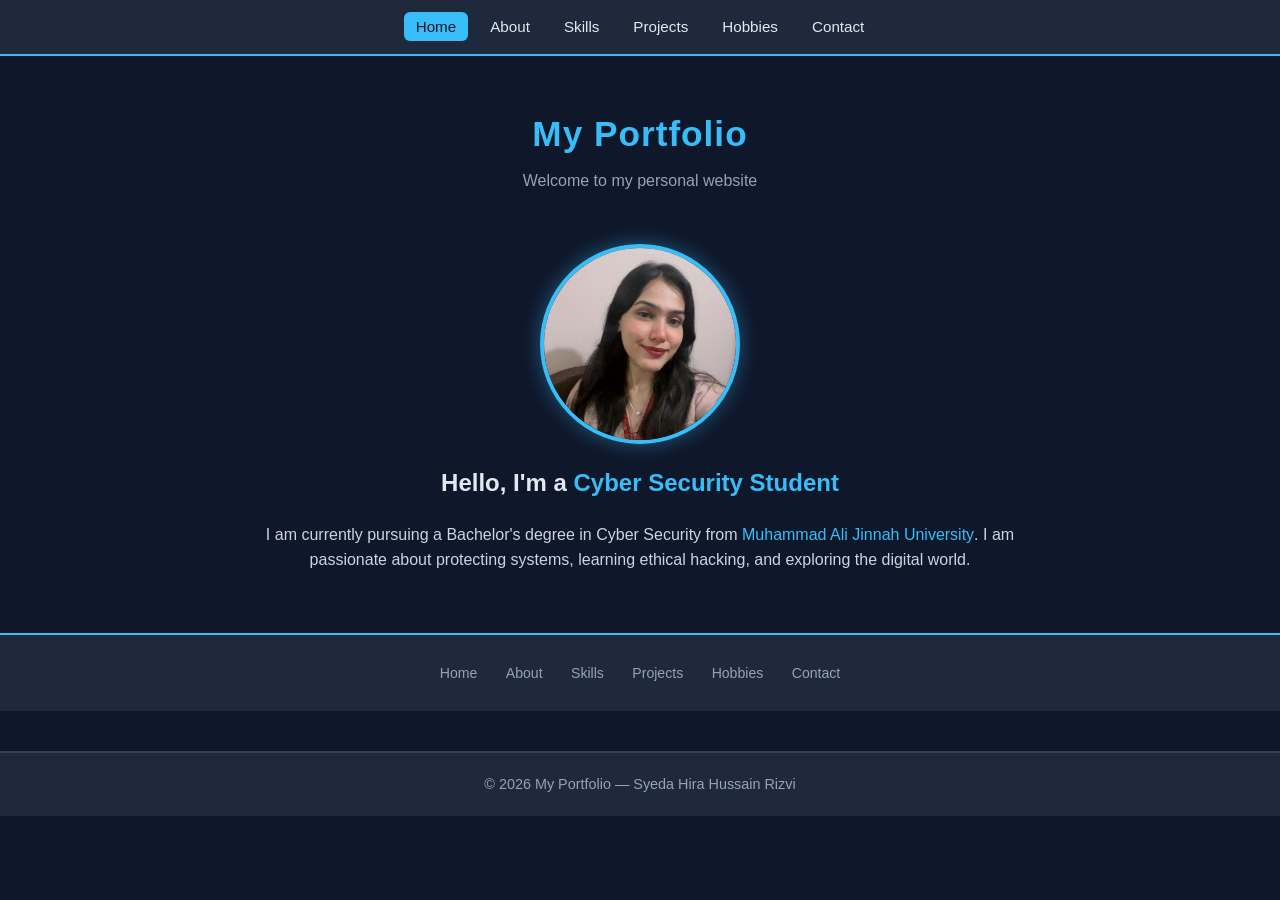
<file: index.html>
<!DOCTYPE html>
<html lang="en">
<head>
    <meta charset="UTF-8">
    <meta name="viewport" content="width=device-width, initial-scale=1.0">
    <title>My Portfolio | Home</title>
    <link rel="stylesheet" href="style.css">
</head>
<body>
<nav id="top-nav">
    <ul>
        <li><a href="index.html" class="active">Home</a></li>
        <li><a href="about.html">About</a></li>
        <li><a href="skills.html">Skills</a></li>
        <li><a href="project.html">Projects</a></li>
        <li><a href="hobbies.html">Hobbies</a></li>
        <li><a href="contact.html">Contact</a></li>
    </ul>
</nav>
<header id="hero">
    <h1>My Portfolio</h1>
    <p>Welcome to my personal website</p>
</header>
<main class="page-main" style="text-align:center;">
    <a href="https://www.linkedin.com/in/syeda-hira-hussain-rizvi-22503b3b4" target="_blank">
        <img src="image/image.png" class="profile-pic" alt="Profile Picture">
    </a>
    <h2>Hello, I'm a <span class="highlight">Cyber Security Student</span></h2>
    <div id="about-text">
        <p>
            I am currently pursuing a Bachelor's degree in Cyber Security from
            <a href="https://jinnah.edu/" target="_blank" class="uni-link">Muhammad Ali Jinnah University</a>.
            I am passionate about protecting systems, learning ethical hacking, and exploring the digital world.
        </p>
    </div>
</main>
<nav id="bottom-nav">
    <a href="index.html">Home</a>
    <a href="about.html">About</a>
    <a href="skills.html">Skills</a>
    <a href="project.html">Projects</a>
    <a href="hobbies.html">Hobbies</a>
    <a href="contact.html">Contact</a>
</nav>
<footer>
    <p>© 2026 My Portfolio — Syeda Hira Hussain Rizvi</p>
</footer>
</body>
</html>
</file>
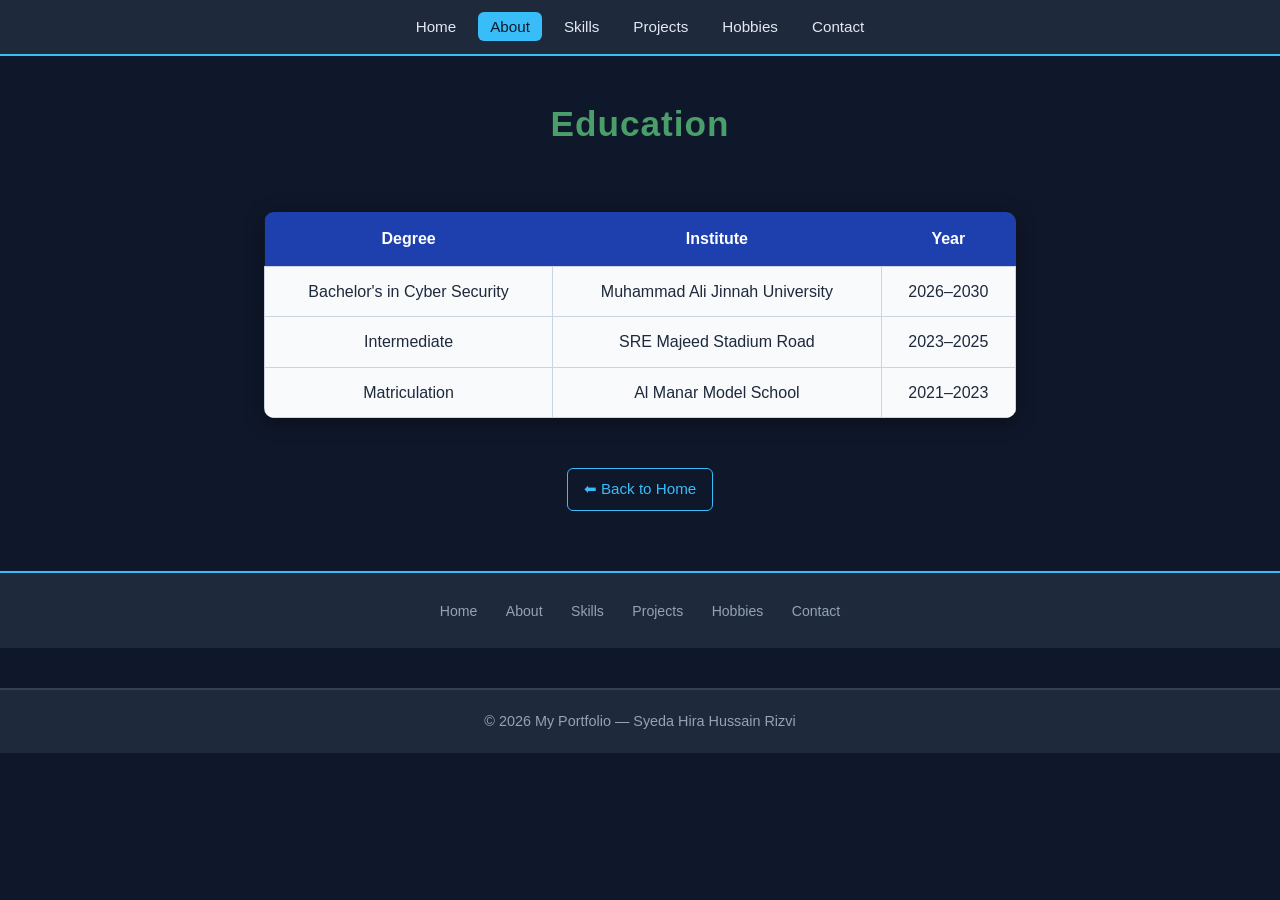
<file: about.html>
<!DOCTYPE html>
<html lang="en">
<head>
    <meta charset="UTF-8">
    <meta name="viewport" content="width=device-width, initial-scale=1.0">
    <title>My Portfolio | About</title>
    <link rel="stylesheet" href="style.css">
</head>
<body>
<nav id="top-nav">
    <ul>
        <li><a href="index.html">Home</a></li>
        <li><a href="about.html" class="active">About</a></li>
        <li><a href="skills.html">Skills</a></li>
        <li><a href="project.html">Projects</a></li>
        <li><a href="hobbies.html">Hobbies</a></li>
        <li><a href="contact.html">Contact</a></li>
    </ul>
</nav>
<header id="page-title">
    <h1 class="accent-green">Education</h1>
</header>
<main class="page-main">
    <table>
        <tr>
            <th>Degree</th>
            <th>Institute</th>
            <th>Year</th>
        </tr>
        <tr>
            <td>Bachelor's in Cyber Security</td>
            <td>Muhammad Ali Jinnah University</td>
            <td>2026–2030</td>
        </tr>
        <tr>
            <td>Intermediate</td>
            <td>SRE Majeed Stadium Road</td>
            <td>2023–2025</td>
        </tr>
        <tr>
            <td>Matriculation</td>
            <td>Al Manar Model School</td>
            <td>2021–2023</td>
        </tr>
    </table>
    <div style="text-align:center; margin-top:20px;">
        <a href="index.html" class="back-link">⬅ Back to Home</a>
    </div>
</main>
<nav id="bottom-nav">
    <a href="index.html">Home</a>
    <a href="about.html">About</a>
    <a href="skills.html">Skills</a>
    <a href="project.html">Projects</a>
    <a href="hobbies.html">Hobbies</a>
    <a href="contact.html">Contact</a>
</nav>
<footer>
    <p>© 2026 My Portfolio — Syeda Hira Hussain Rizvi</p>
</footer>
</body>
</html>
</file>
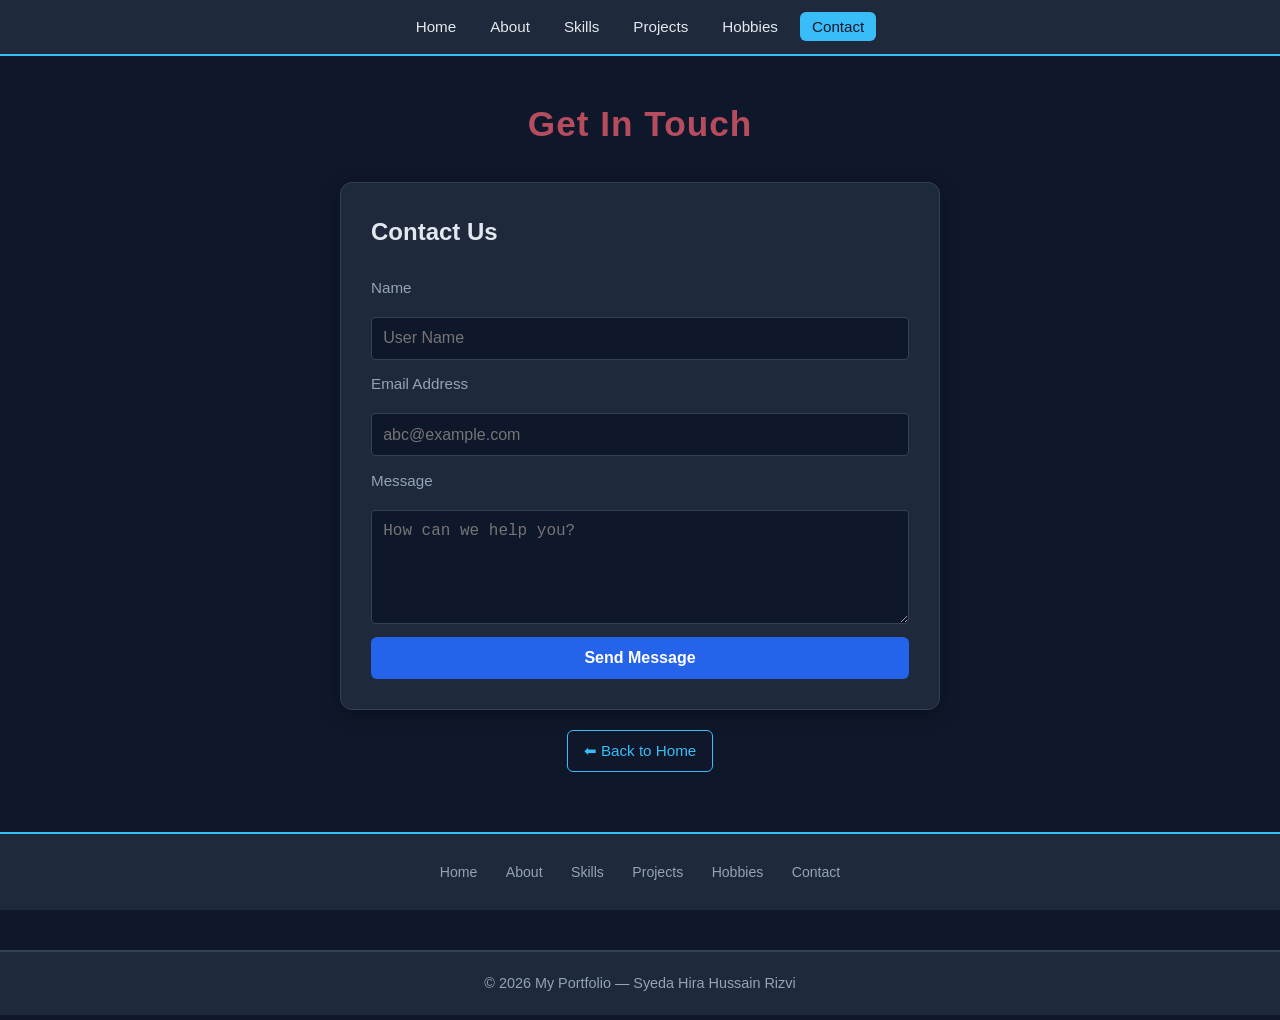
<file: contact.html>
<!DOCTYPE html>
<html lang="en">
<head>
    <meta charset="UTF-8">
    <meta name="viewport" content="width=device-width, initial-scale=1.0">
    <title>My Portfolio | Contact</title>
    <link rel="stylesheet" href="style.css">
</head>
<body>
<nav id="top-nav">
    <ul>
        <li><a href="index.html">Home</a></li>
        <li><a href="about.html">About</a></li>
        <li><a href="skills.html">Skills</a></li>
        <li><a href="project.html">Projects</a></li>
        <li><a href="hobbies.html">Hobbies</a></li>
        <li><a href="contact.html" class="active">Contact</a></li>
    </ul>
</nav>
<header id="page-title">
    <h1 class="accent-red">Get In Touch</h1>
</header>
<main class="page-main">
    <form class="contact-form" action="https://formsubmit.co/pc737.hira@gmail.com" method="POST">
        <h2 class="form-heading">Contact Us</h2>

        <label for="name">Name</label>
        <input type="text" id="name" name="name" placeholder="User Name" required>

        <label for="email">Email Address</label>
        <input type="email" id="email" name="email" placeholder="abc@example.com" required>

        <label for="message">Message</label>
        <textarea id="message" name="message" rows="5" placeholder="How can we help you?"></textarea>

        <button type="submit" class="submit-btn-full">Send Message</button>
    </form>

    <div style="text-align:center;">
        <a href="index.html" class="back-link">⬅ Back to Home</a>
    </div>
</main>
<nav id="bottom-nav">
    <a href="index.html">Home</a>
    <a href="about.html">About</a>
    <a href="skills.html">Skills</a>
    <a href="project.html">Projects</a>
    <a href="hobbies.html">Hobbies</a>
    <a href="contact.html">Contact</a>
</nav>
<footer>
    <p>© 2026 My Portfolio — Syeda Hira Hussain Rizvi</p>
</footer>
</body>
</html>
</file>
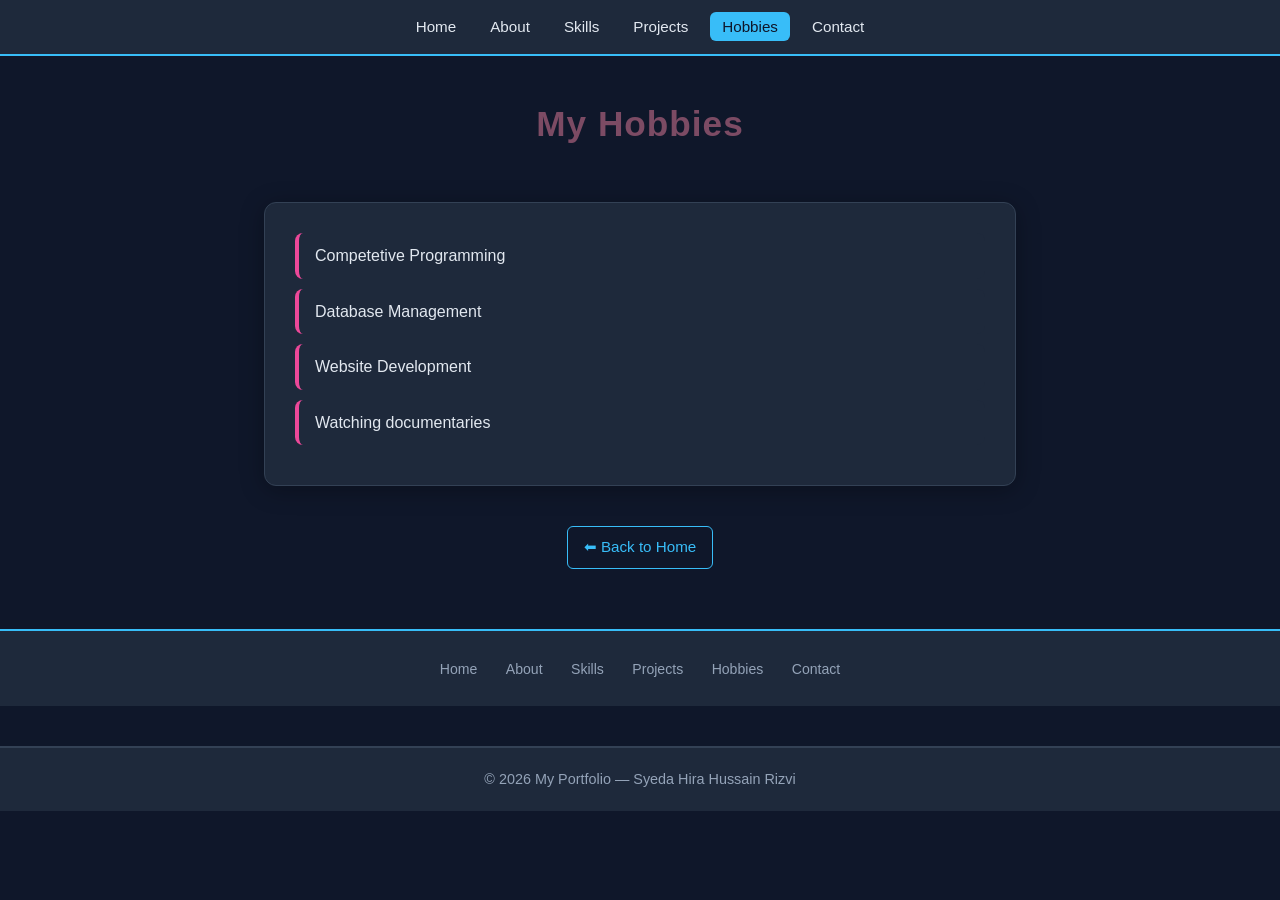
<file: hobbies.html>
<!DOCTYPE html>
<html lang="en">
<head>
    <meta charset="UTF-8">
    <meta name="viewport" content="width=device-width, initial-scale=1.0">
    <title>My Portfolio | Hobbies</title>
    <link rel="stylesheet" href="style.css">
</head>
<body>
<nav id="top-nav">
    <ul>
        <li><a href="index.html">Home</a></li>
        <li><a href="about.html">About</a></li>
        <li><a href="skills.html">Skills</a></li>
        <li><a href="project.html">Projects</a></li>
        <li><a href="hobbies.html" class="active">Hobbies</a></li>
        <li><a href="contact.html">Contact</a></li>
    </ul>
</nav>
<header id="page-title">
    <h1 class="accent-pink">My Hobbies</h1>
</header>
<main class="page-main">
    <div class="section-card">
        <ul class="hobby-list">
            <li>Competetive Programming</li>
            <li>Database Management</li>
            <li>Website Development</li>
            <li> Watching documentaries</li>
        </ul>
    </div>
    <div style="text-align:center;">
        <a href="index.html" class="back-link">⬅ Back to Home</a>
    </div>
</main>
<nav id="bottom-nav">
    <a href="index.html">Home</a>
    <a href="about.html">About</a>
    <a href="skills.html">Skills</a>
    <a href="project.html">Projects</a>
    <a href="hobbies.html">Hobbies</a>
    <a href="contact.html">Contact</a>
</nav>
<footer>
    <p>© 2026 My Portfolio — Syeda Hira Hussain Rizvi</p>
</footer>
</body>
</html>
</file>
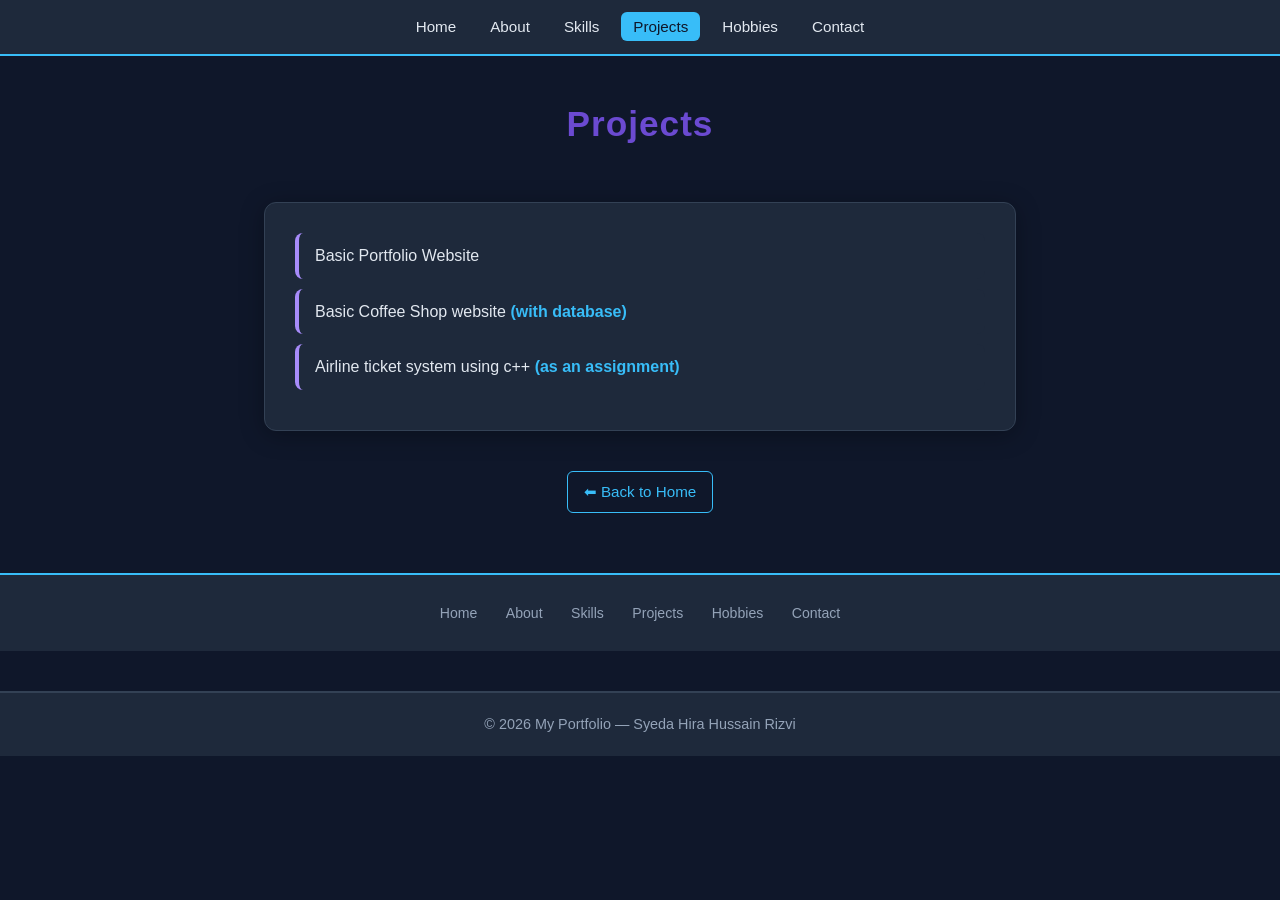
<file: project.html>
<!DOCTYPE html>
<html lang="en">
<head>
    <meta charset="UTF-8">
    <meta name="viewport" content="width=device-width, initial-scale=1.0">
    <title>My Portfolio | Projects</title>
    <link rel="stylesheet" href="style.css">
</head>
<body>
<nav id="top-nav">
    <ul>
        <li><a href="index.html">Home</a></li>
        <li><a href="about.html">About</a></li>
        <li><a href="skills.html">Skills</a></li>
        <li><a href="project.html" class="active">Projects</a></li>
        <li><a href="hobbies.html">Hobbies</a></li>
        <li><a href="contact.html">Contact</a></li>
    </ul>
</nav>
<header id="page-title">
    <h1 class="accent-purple">Projects</h1>
</header>
<main class="page-main">
    <div class="section-card">
        <ul class="project-list">
            <li> Basic Portfolio Website</li>
            <li> Basic Coffee Shop website <span class="highlight">(with database)</span></li>
            <li> Airline ticket system using c++ <span class="highlight">(as an assignment)</span></li>
        </ul>
    </div>
    <div style="text-align:center;">
        <a href="index.html" class="back-link">⬅ Back to Home</a>
    </div>
</main>
<nav id="bottom-nav">
    <a href="index.html">Home</a>
    <a href="about.html">About</a>
    <a href="skills.html">Skills</a>
    <a href="project.html">Projects</a>
    <a href="hobbies.html">Hobbies</a>
    <a href="contact.html">Contact</a>
</nav>
<footer>
    <p>© 2026 My Portfolio — Syeda Hira Hussain Rizvi</p>
</footer>
</body>
</html>
</file>
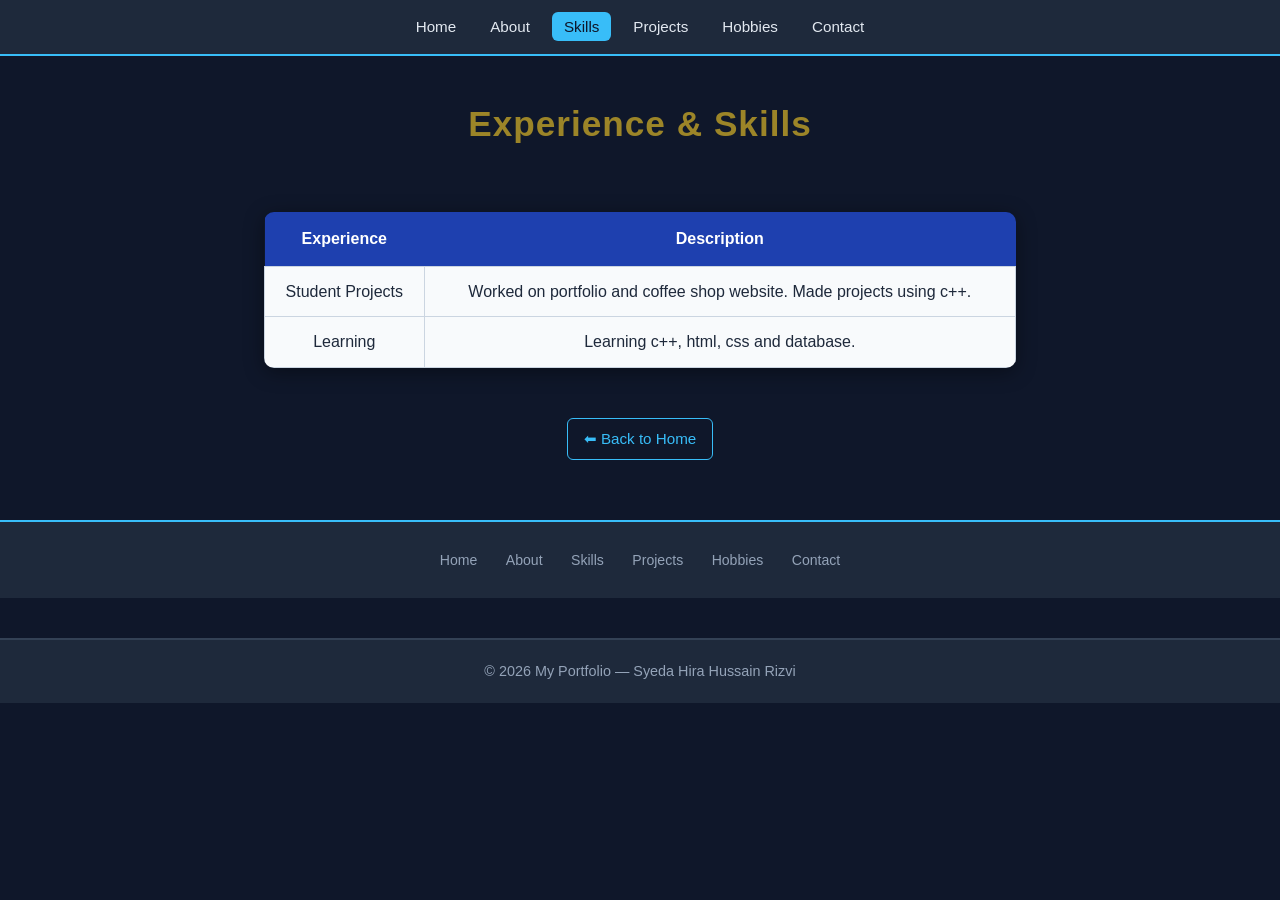
<file: skills.html>
<!DOCTYPE html>
<html lang="en">
<head>
    <meta charset="UTF-8">
    <meta name="viewport" content="width=device-width, initial-scale=1.0">
    <title>My Portfolio | Skills</title>
    <link rel="stylesheet" href="style.css">
</head>
<body>
<nav id="top-nav">
    <ul>
        <li><a href="index.html">Home</a></li>
        <li><a href="about.html">About</a></li>
        <li><a href="skills.html" class="active">Skills</a></li>
        <li><a href="project.html">Projects</a></li>
        <li><a href="hobbies.html">Hobbies</a></li>
        <li><a href="contact.html">Contact</a></li>
    </ul>
</nav>
<header id="page-title">
    <h1 class="accent-yellow">Experience &amp; Skills</h1>
</header>
<main class="page-main">
    <table>
        <tr>
            <th>Experience</th>
            <th>Description</th>
        </tr>
        <tr>
            <td>Student Projects</td>
            <td>Worked on portfolio and coffee shop website. Made projects using c++.</td>
        </tr>
        <tr>
            <td>Learning</td>
            <td>Learning c++, html, css and database.</td>
        </tr>
    </table>
    <div style="text-align:center; margin-top:20px;">
        <a href="index.html" class="back-link">⬅ Back to Home</a>
    </div>
</main>
<nav id="bottom-nav">
    <a href="index.html">Home</a>
    <a href="about.html">About</a>
    <a href="skills.html">Skills</a>
    <a href="project.html">Projects</a>
    <a href="hobbies.html">Hobbies</a>
    <a href="contact.html">Contact</a>
</nav>
<footer>
    <p>© 2026 My Portfolio — Syeda Hira Hussain Rizvi</p>
</footer>
</body>
</html>
</file>
<file: style.css>
*{
    margin: 0;
    padding: 0;
    box-sizing: border-box;
}
body{
    font-family: 'Segoe UI', Arial, sans-serif;
    background-color: #0f172a;
    color: #e2e8f0;
    line-height: 1.6;
}
h1{
    font-size: 2.2rem;
    font-weight: 700;
    letter-spacing: 1px;
}
h2{
    font-size: 1.5rem;
    font-weight: 600;
    margin-bottom: 12px;
}
p{
    font-size: 1rem;
    margin-bottom: 10px;
}
a{
    text-decoration: none;
    transition: color 0.3s ease;
}
ul{
    list-style: none;
    padding: 0;
}
#top-nav{
    background-color: #1e293b;
    padding: 14px 30px;
    text-align: center;
    border-bottom: 2px solid #38bdf8;
    position: sticky;
    top: 0;
    z-index: 100;
}
#top-nav ul{
    display: flex;
    justify-content: center;
    gap: 10px;
}
#top-nav ul li a{
    color: #e2e8f0;
    font-size: 0.95rem;
    font-weight: 500;
    padding: 6px 12px;
    border-radius: 6px;
    transition: background 0.3s, color 0.3s;
}
#top-nav ul li a:hover, #top-nav ul li a.active{
    background-color: #38bdf8;
    color: #0f172a;
}
#bottom-nav{
    background-color: #1e293b;
    padding: 25px 0;
    text-align: center;
    border-top: 2px solid #38bdf8;
}
#bottom-nav a{
    color: #94a3b8;
    margin: 0 12px;
    font-size: 0.88rem;
    transition: color 0.3s;
}
#bottom-nav a:hover{
    color: #38bdf8;
}
.page-main{
    padding: 20px 30px 40px;
    max-width: 1000px;
    margin: 0 auto;
    flex 1;
}
#hero{
    text-align: center;
    padding: 50px 20px 30px;
}
#hero h1{
    color: #38bdf8;
}
#hero p{
    color: #94a3b8;
    font-size: 1rem;
    margin-top: 6px;
    margin-bottom: 0px;
}
#about-text{
    width: 80%;
    margin: 20px auto;
    text-align: center;
    color: #cbd5e1;
    font-size: 1rem;
}
#page-title{
    text-align: center;
    padding: 40px 20px 10px;
}
.profile-pic{
    width: 200px;
    height: 200px;
    border-radius: 50%;
    border: 4px solid #38bdf8;
    object-fit: cover;
    margin: 20px auto;
    box-shadow: 0 0 20px rgba(56, 189, 248, 0.4);
    display: block;
    margin-top: 0px;
}
.section-card{
    background-color: #1e293b;
    border-radius: 12px;
    padding: 30px;
    margin: 20px auto;
    width: 80%;
    box-shadow: 0 4px 24px rgba(0, 0, 0, 0.3);
    border: 1px solid #334155;
}
.highlight{
    color: #38bdf8;
    font-weight: 600;
}
table{
    border-collapse: collapse;
    width: 80%;
    margin: 30px auto;
    border-radius: 10px;
    overflow: hidden;
    box-shadow: 0 4px 20px rgba(0, 0, 0, 0.4);
}
th{
    background-color: #1e40af;
    color: #ffffff;
    padding: 14px;
    text-align: center;
    font-size: 1rem;
}
td{
    background-color: #f8fafc;
    color: #1e293b;
    padding: 12px;
    text-align: center;
    border: 1px solid #cbd5e1;
}
tr:hover td{
    background-color: #e0f2fe;
}
.contact-form{
    display: flex;
    flex-direction: column;
    max-width: 600px;
    margin: 0 auto;
    background-color: #1e293b;
    padding: 30px;
    border-radius: 12px;
    border: 1px solid #334155;
    box-shadow: 0 4px 20px rgba(0, 0, 0, 0.3);
    gap: 0.8rem;
}
input, textarea{
    padding: 0.7rem;
    border: 1px solid #334155; 
    border-radius: 4px;
    font-size: 1rem;
    background-color: #0f172a;
    color: #ffffff;
    width: 100%;
    box-sizing: border-box;
}
input:focus, textarea:focus{
    border-color: #1A56DB;
    outline: none;
}
label{
    font-size: 0.95rem;
    color: #94a3b8;
    margin-bottom: 4px;
    display: block;
}
.submit-btn-full{
    width: 100%;
    padding: 12px;
    background-color: #2563eb;
    color: #ffffff;
    border: none;
    border-radius: 6px;
    font-weight: 700;
    font-size: 1rem;
    cursor: pointer;
    transition: background 0.3s;
    margin-bottom: 0;
}
.submit-btn-full:hover{
    background-color: #1d4ed8;
}
.hobby-list li{
    padding: 10px 16px;
    background-color: #1e293b;
    border-radius: 8px;
    margin-bottom: 10px;
    border-left: 4px solid #ec4899;
    font-size: 1rem;
}
.project-list li{
    padding: 10px 16px;
    background-color: #1e293b;
    border-radius: 8px;
    margin-bottom: 10px;
    border-left: 4px solid #a78bfa;
}
.back-link{
    display: inline-block;
    margin: 20px 0;
    color: #38bdf8;
    font-size: 0.95rem;
    padding: 8px 16px;
    border: 1px solid #38bdf8;
    border-radius: 6px;
    transition: all 0.3s;
}
.back-link:hover{
    background-color: #38bdf8;
    color: #0f172a;
}
footer{
    background-color: #1e293b;
    text-align: center;
    padding: 20px;
    margin-top: 40px;
    border-top: 2px solid #334155;
}
footer p{
    color: #94a3b8;
    font-size: 0.9rem;
    margin: 0;
}
.uni-link{
    color: #38bdf8;
    font-weight: 500;
}
.uni-link:hover{
    color: red;
}
.accent-green{color: #4a9e6a;}
.accent-yellow{color: #9c8528;}
.accent-pink{color: #7c4b64;}
.accent-purple{color: #6b4ad1;}
.accent-red{color: #b64c5e;}
</file>
